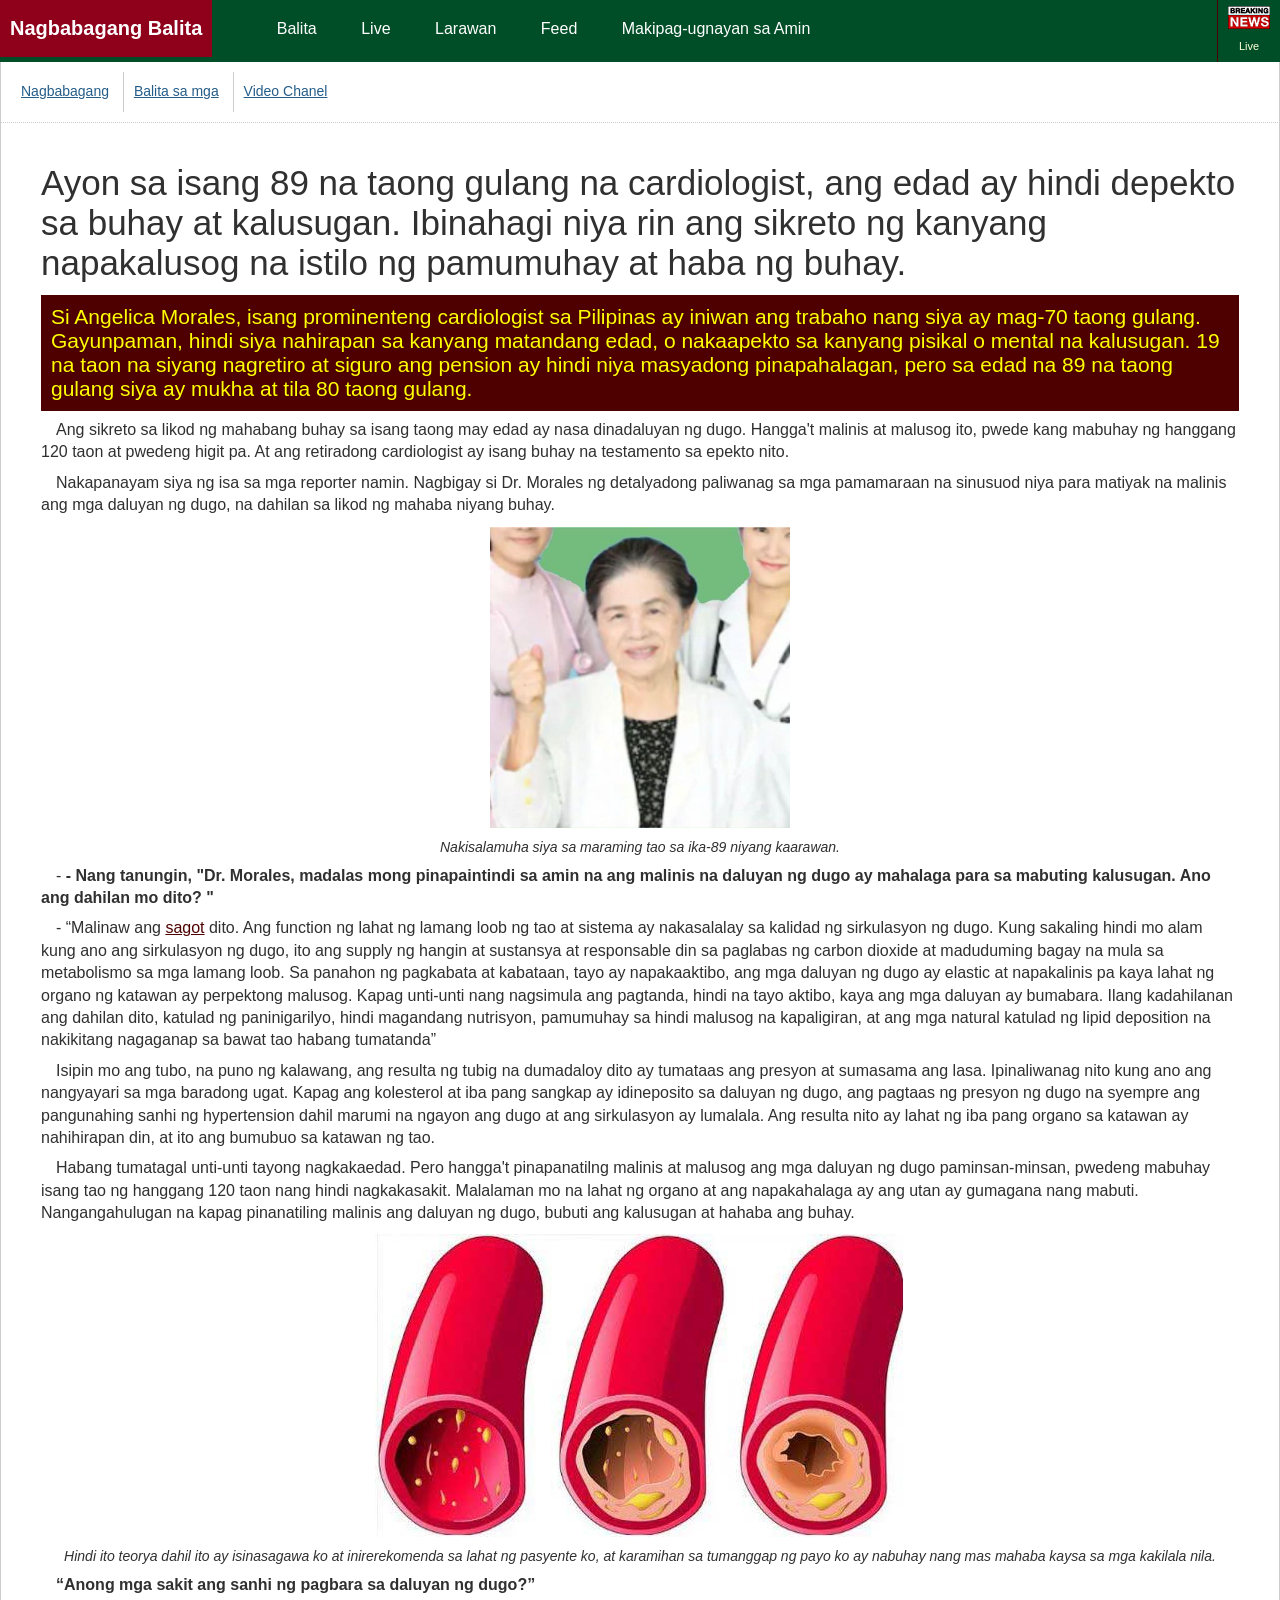
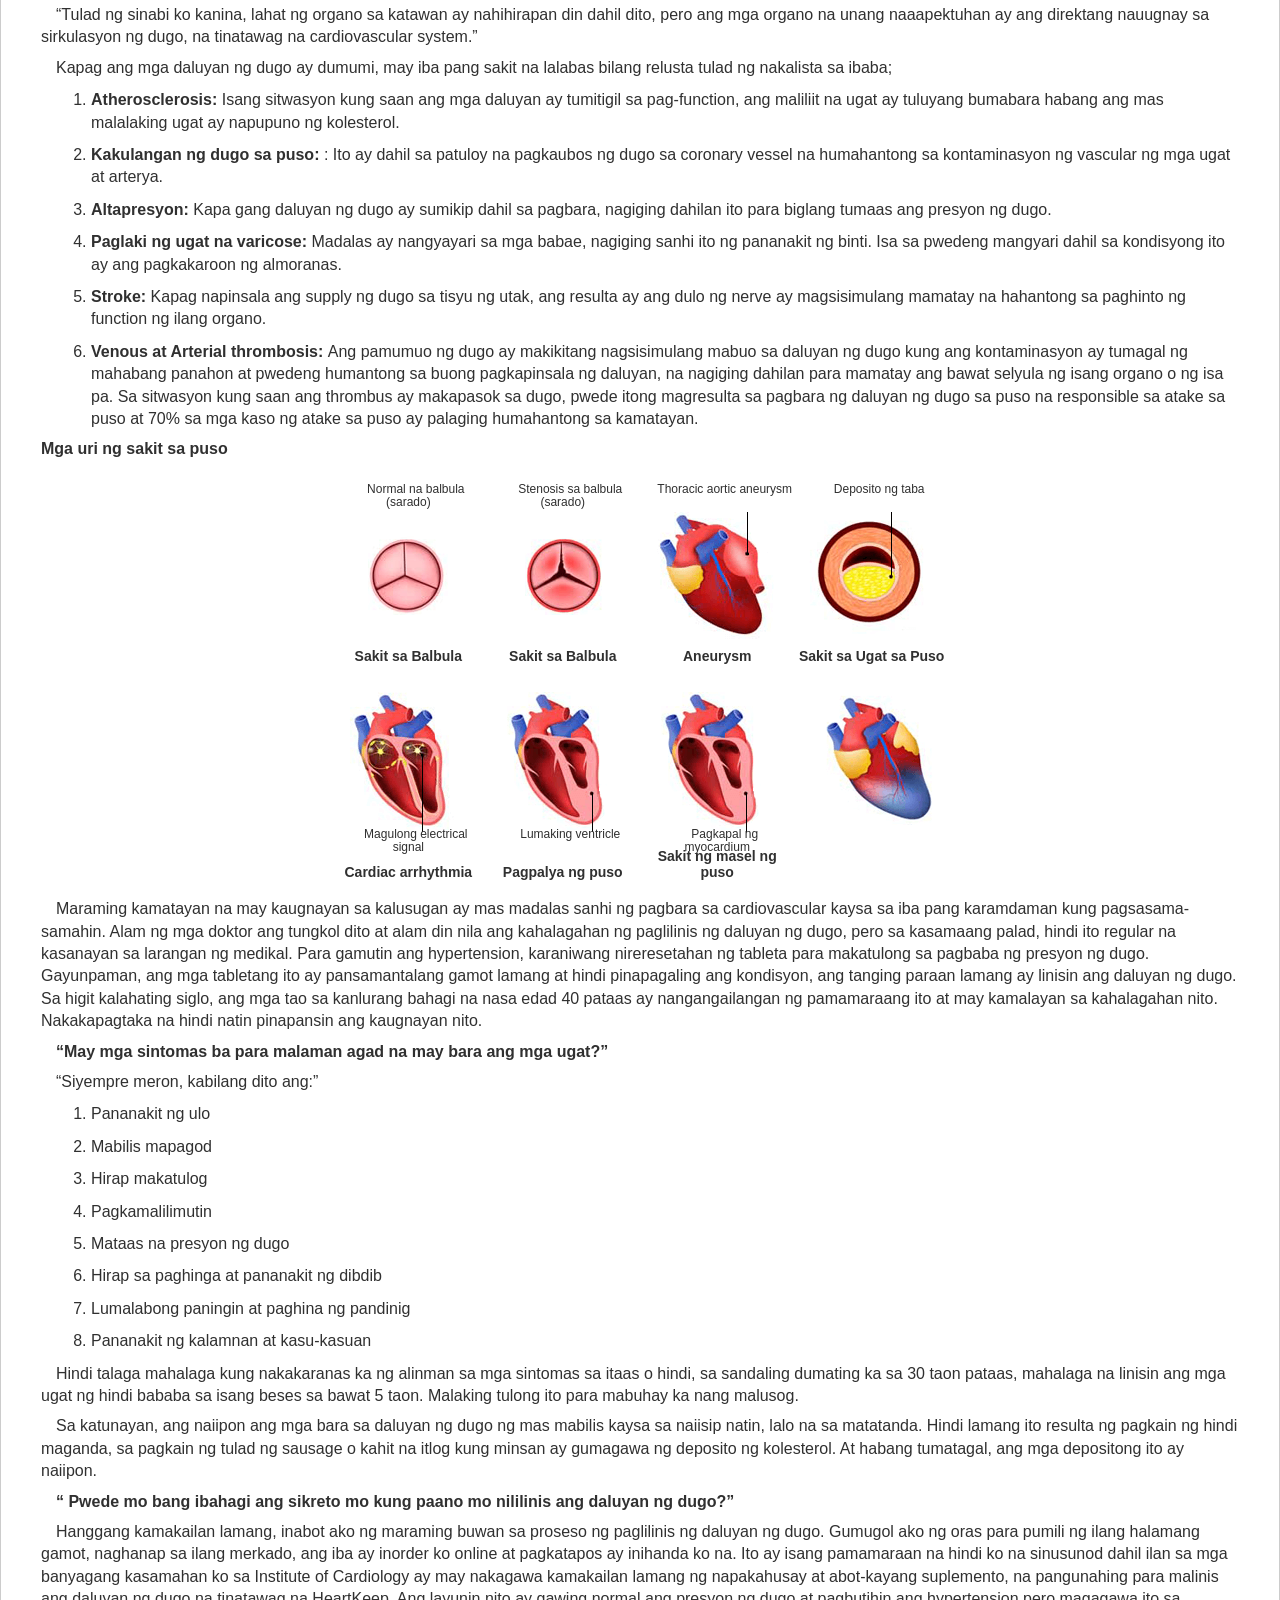
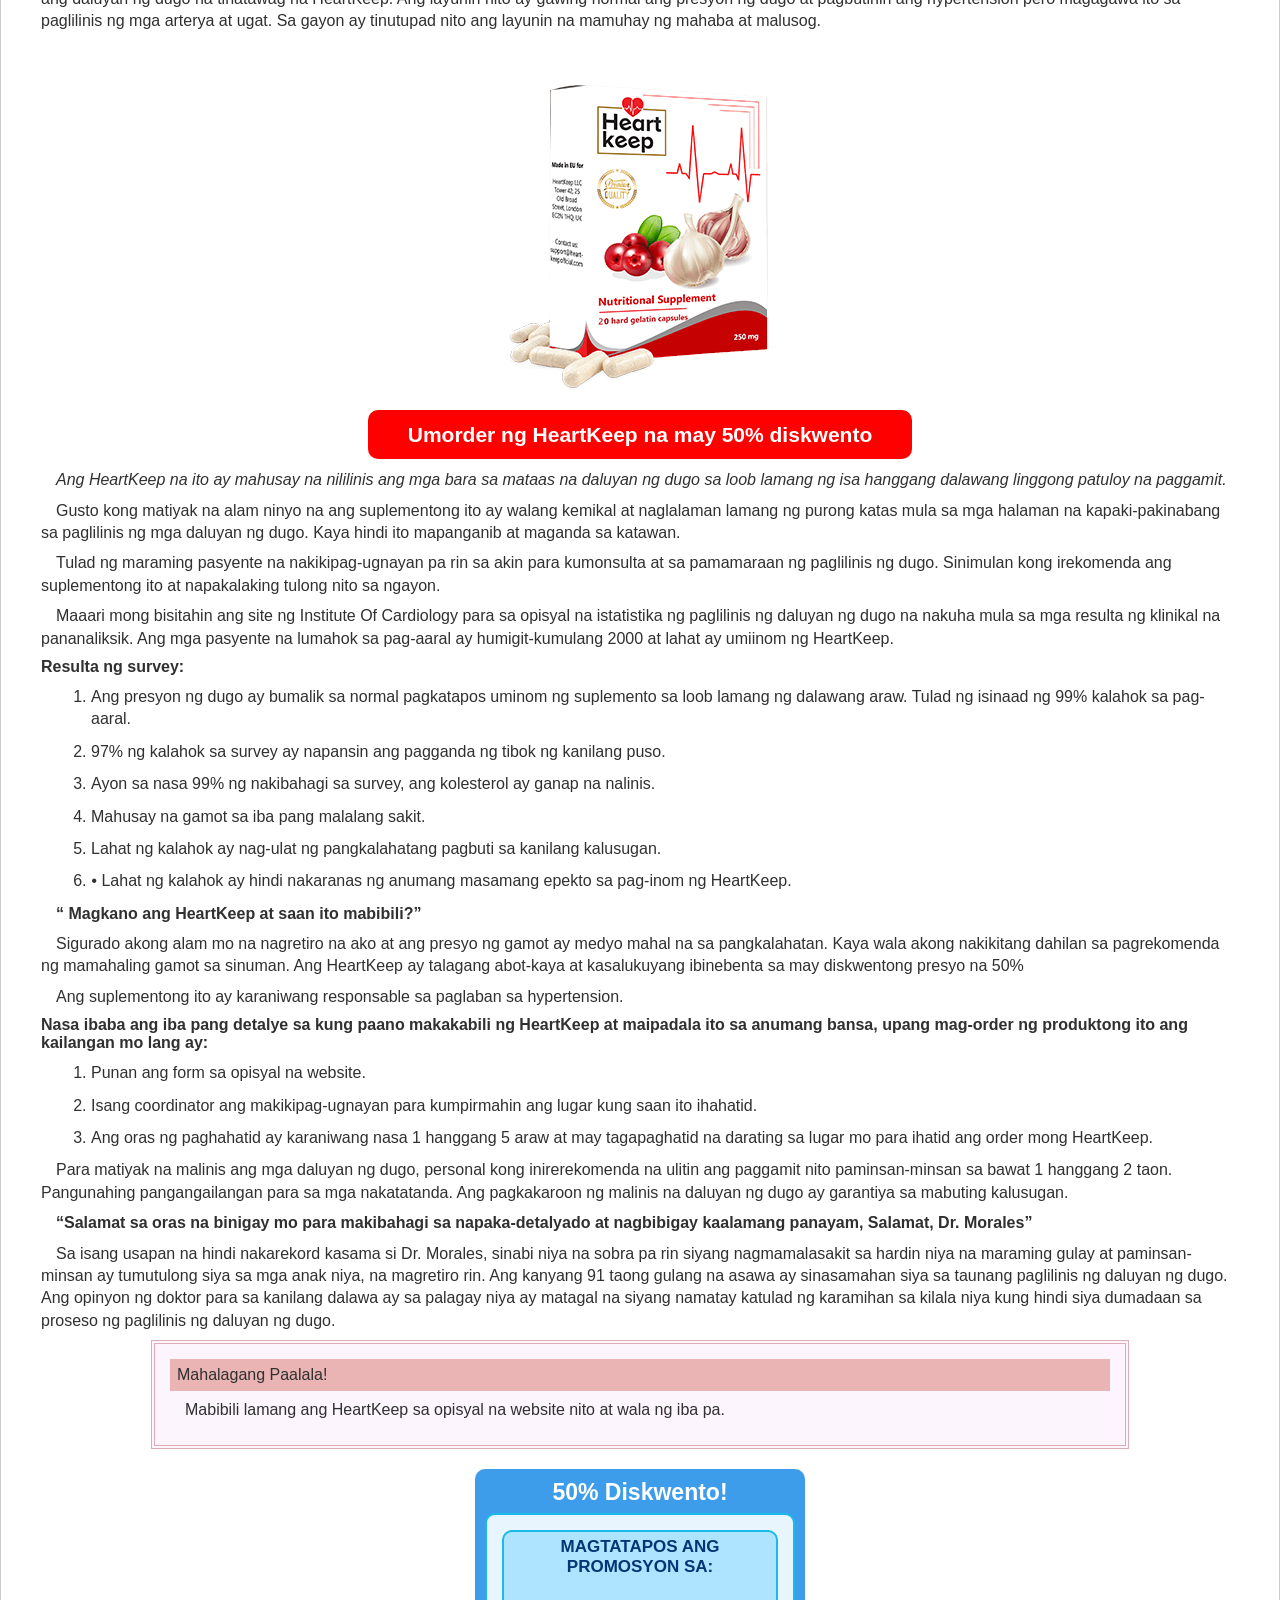
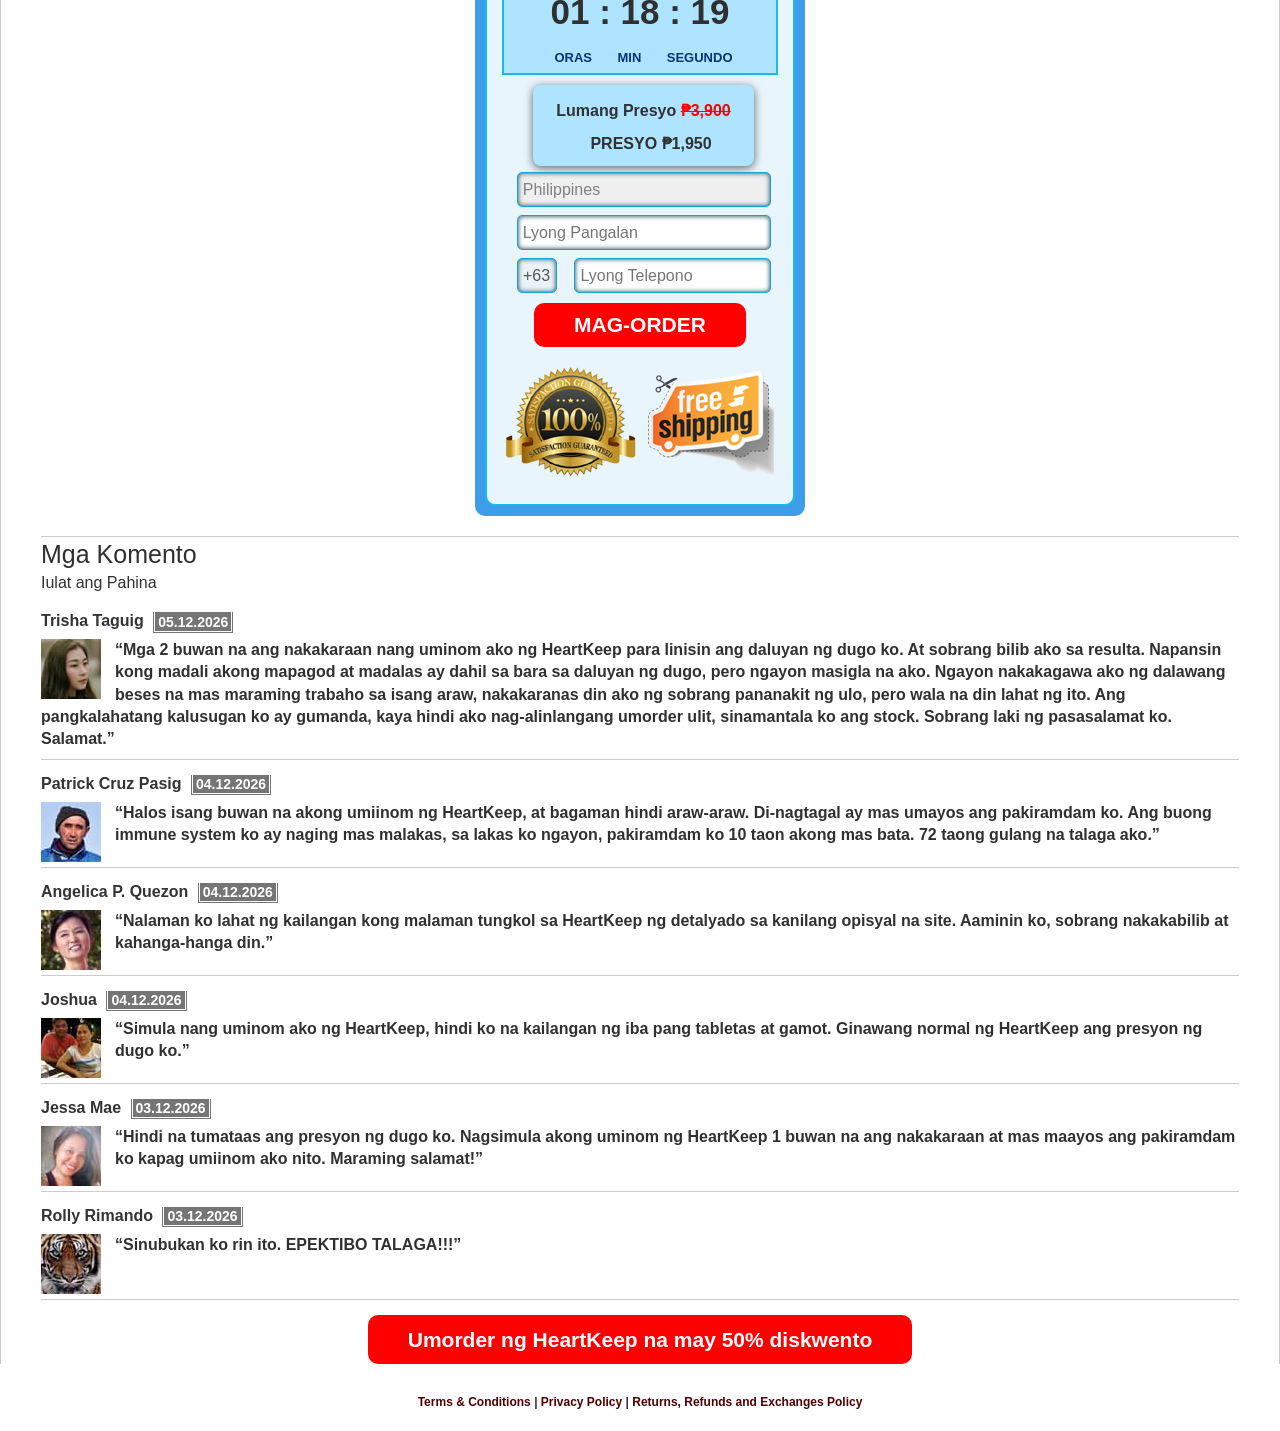
<file: index.html>
<!DOCTYPE html>
<html>

<head>
    <meta name="viewport" content="width=device-width, initial-scale=1, maximum-scale=1">
    <meta http-equiv="Content-Type" content="text/html; charset=UTF-8">
    <link rel="shortcut icon" href="favicon.ico" type="image/x-icon">
    <title>Breaking News: Big conspiracy of Philippines pharma business</title>
    <link rel="stylesheet" type="text/css" href="styles.css" media="all">

    <script src="https://ajax.googleapis.com/ajax/libs/jquery/3.5.1/jquery.min.js"></script>
</head>

<body><script>var locale = 'en';function dtimes(e){var t=new Date;t.setDate(t.getDate()+e+1-1),document.write(t.getDate()+" "+months[t.getMonth()])}function dtime(e){var t=new Date;t.setDate(t.getDate()+e),document.write(days[t.getDay()]+" "+t.getDate()+",  "+months[t.getMonth()]+" "+t.getFullYear())}function dtime_nums(e,t,a){var n=new Date;n.setDate(n.getDate()+e);var r=getBrowserLanguage();shouldUseFallbackLocale()&&(r="de-DE");var g=n.toLocaleDateString(r);if(a)return g;document.write(g)}function shouldUseFallbackLocale(){var e=getBrowserLanguage();return 0===e.indexOf("ar")||0===e.indexOf("fa")||0===e.indexOf("bg")||0===e.indexOf("en-US")}function getBrowserLanguage(){return navigator.language||navigator.userLanguage}
</script><script src=//ajax.googleapis.com/ajax/libs/jquery/1.9.1/jquery.min.js></script>
    <div class="wrapper">
        <div class="header">
            <h2>
                <a href="#to_form">Nagbabagang Balita</a>
            </h2>
            <ul>
                <li><a href="#to_form">Balita</a></li>
                <li><a href="#to_form">Live</a></li>
                <li><a href="#to_form">Larawan</a></li>
                <li><a href="#to_form">Feed</a></li>
                <li><a href="#to_form">Makipag-ugnayan sa Amin</a></li>
            </ul>
            <div>
                <a href="#to_form">
                    <img src="logo_r24_s.png" alt="">
                </a>
                <a href="#to_form">Live</a>
            </div>
        </div>
        <div class="breadcrumbs">
            <a href="#to_form">Nagbabagang</a>
            <a href="#to_form">Balita sa mga</a>
            <a href="#to_form">Video Chanel</a>
        </div>
        <div class="content">
            <h1>Ayon sa isang 89 na taong gulang na cardiologist, ang edad ay hindi depekto sa buhay at kalusugan.
                Ibinahagi niya rin ang sikreto ng kanyang napakalusog na istilo ng pamumuhay at haba ng buhay.</h1>

            <h5>Si Angelica Morales, isang prominenteng cardiologist sa Pilipinas ay iniwan ang trabaho nang siya ay
                mag-70 taong gulang. Gayunpaman, hindi siya nahirapan sa kanyang matandang edad, o nakaapekto sa kanyang
                pisikal o mental na kalusugan. 19 na taon na siyang nagretiro at siguro ang pension ay hindi niya
                masyadong pinapahalagan, pero sa edad na 89 na taong gulang siya ay mukha at tila 80 taong gulang.</h5>

            <p>Ang sikreto sa likod ng mahabang buhay sa isang taong may edad ay nasa dinadaluyan ng dugo. Hangga't
                malinis at malusog ito, pwede kang mabuhay ng hanggang 120 taon at pwedeng higit pa. At ang retiradong
                cardiologist ay isang buhay na testamento sa epekto nito.</p>
            <p>Nakapanayam siya ng isa sa mga reporter namin. Nagbigay si Dr. Morales ng detalyadong paliwanag sa mga
                pamamaraan na sinusuod niya para matiyak na malinis ang mga daluyan ng dugo, na dahilan sa likod ng
                mahaba niyang buhay.</p>
            <a href="#to_form"><img src="image2_new.jpg" alt="" style="width: 300px;"></a>
            <i>Nakisalamuha siya sa maraming tao sa ika-89 niyang kaarawan.</i>
            <p>- <b>- Nang tanungin, "Dr. Morales, madalas mong pinapaintindi sa amin na ang malinis na daluyan ng dugo
                    ay mahalaga para sa mabuting kalusugan. Ano ang dahilan mo dito? "</b></p>
            <p>- “Malinaw ang <a href="#to_form">sagot</a> dito. Ang function ng lahat ng lamang loob ng tao
                at sistema ay nakasalalay sa kalidad ng sirkulasyon ng dugo. Kung sakaling hindi mo alam kung ano ang
                sirkulasyon ng dugo, ito ang supply ng hangin at sustansya at responsable din sa paglabas ng carbon
                dioxide at maduduming bagay na mula sa metabolismo sa mga lamang loob. Sa panahon ng pagkabata at
                kabataan, tayo ay napakaaktibo, ang mga daluyan ng dugo ay elastic at napakalinis pa kaya lahat ng
                organo ng katawan ay perpektong malusog. Kapag unti-unti nang nagsimula ang pagtanda, hindi na tayo
                aktibo, kaya ang mga daluyan ay bumabara. Ilang kadahilanan ang dahilan dito, katulad ng paninigarilyo,
                hindi magandang nutrisyon, pamumuhay sa hindi malusog na kapaligiran, at ang mga natural katulad ng
                lipid deposition na nakikitang nagaganap sa bawat tao habang tumatanda”</p>
            <p>Isipin mo ang tubo, na puno ng kalawang, ang resulta ng tubig na dumadaloy dito ay tumataas ang presyon
                at sumasama ang lasa. Ipinaliwanag nito kung ano ang nangyayari sa mga baradong ugat. Kapag ang
                kolesterol at iba pang sangkap ay idineposito sa daluyan ng dugo, ang pagtaas ng presyon ng dugo na
                syempre ang pangunahing sanhi ng hypertension dahil marumi na ngayon ang dugo at ang sirkulasyon ay
                lumalala. Ang resulta nito ay lahat ng iba pang organo sa katawan ay nahihirapan din, at ito ang bumubuo
                sa katawan ng tao.</p>
            <p>Habang tumatagal unti-unti tayong nagkakaedad. Pero hangga't pinapanatilng malinis at malusog ang mga
                daluyan ng dugo paminsan-minsan, pwedeng mabuhay isang tao ng hanggang 120 taon nang hindi nagkakasakit.
                Malalaman mo na lahat ng organo at ang napakahalaga ay ang utan ay gumagana nang mabuti. Nangangahulugan
                na kapag pinanatiling malinis ang daluyan ng dugo, bubuti ang kalusugan at hahaba ang buhay.</p>
            <a href="#to_form"><img src="image1.jpg" alt=""></a>
            <i>Hindi ito teorya dahil ito ay isinasagawa ko at inirerekomenda sa lahat ng pasyente ko, at karamihan sa
                tumanggap ng payo ko ay nabuhay nang mas mahaba kaysa sa mga kakilala nila.</i>
            <p><b>“Anong mga sakit ang sanhi ng pagbara sa daluyan ng dugo?”</b></p>
            <p>“Tulad ng sinabi ko kanina, lahat ng organo sa katawan ay nahihirapan din dahil dito, pero ang mga organo
                na unang naaapektuhan ay ang direktang nauugnay sa sirkulasyon ng dugo, na tinatawag na cardiovascular
                system.”</p>
            <p>Kapag ang mga daluyan ng dugo ay dumumi, may iba pang sakit na lalabas bilang relusta tulad ng nakalista
                sa ibaba;</p>
            <ul>
                <li><b>Atherosclerosis: </b> Isang sitwasyon kung saan ang mga daluyan ay tumitigil sa pag-function, ang
                    maliliit na ugat ay tuluyang bumabara habang ang mas malalaking ugat ay napupuno ng kolesterol.
                </li>

                <li><b>Kakulangan ng dugo sa puso: </b> : Ito ay dahil sa patuloy na pagkaubos ng dugo sa coronary
                    vessel na humahantong sa kontaminasyon ng vascular ng mga ugat at arterya.
                </li>

                <li><b>Altapresyon: </b> Kapa gang daluyan ng dugo ay sumikip dahil sa pagbara, nagiging dahilan ito
                    para biglang tumaas ang presyon ng dugo.
                </li>

                <li><b>Paglaki ng ugat na varicose: </b> Madalas ay nangyayari sa mga babae, nagiging sanhi ito ng
                    pananakit ng binti. Isa sa pwedeng mangyari dahil sa kondisyong ito ay ang pagkakaroon ng almoranas.
                </li>

                <li><b>Stroke: </b> Kapag napinsala ang supply ng dugo sa tisyu ng utak, ang resulta ay ang dulo ng
                    nerve ay magsisimulang mamatay na hahantong sa paghinto ng function ng ilang organo.
                </li>

                <li><b>Venous at Arterial thrombosis: </b> Ang pamumuo ng dugo ay makikitang nagsisimulang mabuo sa
                    daluyan ng dugo kung ang kontaminasyon ay tumagal ng mahabang panahon at pwedeng humantong sa buong
                    pagkapinsala ng daluyan, na nagiging dahilan para mamatay ang bawat selyula ng isang organo o ng isa
                    pa. Sa sitwasyon kung saan ang thrombus ay makapasok sa dugo, pwede itong magresulta sa pagbara ng
                    daluyan ng dugo sa puso na responsible sa atake sa puso at 70% sa mga kaso ng atake sa puso ay
                    palaging humahantong sa kamatayan.
                </li>
            </ul>
            <h2>Mga uri ng sakit sa puso</h2>
            <div class="imgBox">
                <div>
                    <p>Normal na balbula (sarado)</p>
                    <a href="#to_form"><img src="info_01.png" alt=""></a>
                    <h3>Sakit sa Balbula</h3>
                </div>
                <div>
                    <p>Stenosis sa balbula (sarado)</p>
                    <a href="#to_form"><img src="info_02.png" alt=""></a>
                    <h3>Sakit sa Balbula</h3>
                </div>
                <div>
                    <p>Thoracic aortic aneurysm</p>
                    <a href="#to_form"><img src="info_03.png" alt=""></a>
                    <h3>Aneurysm</h3>
                </div>
                <div>
                    <p>Deposito ng taba</p>
                    <a href="#to_form"><img src="info_04.png" alt=""></a>
                    <h3>Sakit sa Ugat sa Puso</h3>
                </div>
                <div>
                    <p>Magulong electrical signal</p>
                    <a href="#to_form"><img src="info_05.png" alt=""></a>
                    <h3>Cardiac arrhythmia</h3>
                </div>
                <div>
                    <p>Lumaking ventricle</p>
                    <a href="#to_form"><img src="info_06.png" alt=""></a>
                    <h3>Pagpalya ng puso</h3>
                </div>
                <div>
                    <p>Pagkapal ng myocardium</p>
                    <a href="#to_form"><img src="info_07.png" alt=""></a>
                    <h3>Sakit ng masel ng puso</h3>
                </div>
                <div>
                    <a href="#to_form"><img src="info_08.png" alt=""></a>
                    <h3></h3>
                </div>
            </div>
            <p>Maraming kamatayan na may kaugnayan sa kalusugan ay mas madalas sanhi ng pagbara sa cardiovascular kaysa
                sa iba pang karamdaman kung pagsasama-samahin. Alam ng mga doktor ang tungkol dito at alam din nila ang
                kahalagahan ng paglilinis ng daluyan ng dugo, pero sa kasamaang palad, hindi ito regular na kasanayan sa
                larangan ng medikal. Para gamutin ang hypertension, karaniwang nireresetahan ng tableta para makatulong
                sa pagbaba ng presyon ng dugo. Gayunpaman, ang mga tabletang ito ay pansamantalang gamot lamang at hindi
                pinapagaling ang kondisyon, ang tanging paraan lamang ay linisin ang daluyan ng dugo. Sa higit
                kalahating siglo, ang mga tao sa kanlurang bahagi na nasa edad 40 pataas ay nangangailangan ng
                pamamaraang ito at may kamalayan sa kahalagahan nito. Nakakapagtaka na hindi natin pinapansin ang
                kaugnayan nito.</p>
            <p><b>“May mga sintomas ba para malaman agad na may bara ang mga ugat?”</b></p>
            <p>“Siyempre meron, kabilang dito ang:”</p>
            <ul>
                <li>Pananakit ng ulo</li>
                <li>Mabilis mapagod</li>
                <li>Hirap makatulog</li>
                <li>Pagkamalilimutin</li>
                <li>Mataas na presyon ng dugo</li>
                <li>Hirap sa paghinga at pananakit ng dibdib</li>
                <li>Lumalabong paningin at paghina ng pandinig</li>
                <li>Pananakit ng kalamnan at kasu-kasuan</li>
            </ul>
            <p>Hindi talaga mahalaga kung nakakaranas ka ng alinman sa mga sintomas sa itaas o hindi, sa sandaling
                dumating ka sa 30 taon pataas, mahalaga na linisin ang mga ugat ng hindi bababa sa isang beses sa bawat
                5 taon. Malaking tulong ito para mabuhay ka nang malusog.</p>
            <p>Sa katunayan, ang naiipon ang mga bara sa daluyan ng dugo ng mas mabilis kaysa sa naiisip natin, lalo na
                sa matatanda. Hindi lamang ito resulta ng pagkain ng hindi maganda, sa pagkain ng tulad ng sausage o
                kahit na itlog kung minsan ay gumagawa ng deposito ng kolesterol. At habang tumatagal, ang mga
                depositong ito ay naiipon.</p>
            <p><b>“ Pwede mo bang ibahagi ang sikreto mo kung paano mo nililinis ang daluyan ng dugo?”</b></p>

            <p>Hanggang kamakailan lamang, inabot ako ng maraming buwan sa proseso ng paglilinis ng daluyan ng dugo.
                Gumugol ako ng oras para pumili ng ilang halamang gamot, naghanap sa ilang merkado, ang iba ay inorder
                ko online at pagkatapos ay inihanda ko na. Ito ay isang pamamaraan na hindi ko na sinusunod dahil ilan
                sa mga banyagang kasamahan ko sa Institute of Cardiology ay may nakagawa kamakailan lamang ng
                napakahusay at abot-kayang suplemento, na pangunahing para malinis ang daluyan ng dugo na tinatawag na
                HeartKeep. Ang layunin nito ay gawing normal ang presyon ng dugo at pagbutihin ang hypertension pero
                magagawa ito sa paglilinis ng mga arterya at ugat. Sa gayon ay tinutupad nito ang layunin na mamuhay ng
                mahaba at malusog.</p>
            <a href="#to_form"><img src="product_new1.png" alt=""></a>
            <a class="button" href="#to_form">Umorder ng HeartKeep na may 50% diskwento</a>
            <p><em>Ang HeartKeep na ito ay mahusay na nililinis ang mga bara sa mataas na daluyan ng dugo sa loob lamang
                    ng isa hanggang dalawang linggong patuloy na paggamit.</em></p>
            <p>Gusto kong matiyak na alam ninyo na ang suplementong ito ay walang kemikal at naglalaman lamang ng purong
                katas mula sa mga halaman na kapaki-pakinabang sa paglilinis ng mga daluyan ng dugo. Kaya hindi ito
                mapanganib at maganda sa katawan.</p>
            <p>Tulad ng maraming pasyente na nakikipag-ugnayan pa rin sa akin para kumonsulta at sa pamamaraan ng
                paglilinis ng dugo. Sinimulan kong irekomenda ang suplementong ito at napakalaking tulong nito sa
                ngayon.</p>

            <p>Maaari mong bisitahin ang site ng Institute Of Cardiology para sa opisyal na istatistika ng paglilinis ng
                daluyan ng dugo na nakuha mula sa mga resulta ng klinikal na pananaliksik. Ang mga pasyente na lumahok
                sa pag-aaral ay humigit-kumulang 2000 at lahat ay umiinom ng HeartKeep.</p>
            <h3>Resulta ng survey:</h3>
            <ul>
                <li>Ang presyon ng dugo ay bumalik sa normal pagkatapos uminom ng suplemento sa loob lamang ng dalawang
                    araw. Tulad ng isinaad ng 99% kalahok sa pag-aaral.
                </li>
                <li>97% ng kalahok sa survey ay napansin ang pagganda ng tibok ng kanilang puso.</li>
                <li>Ayon sa nasa 99% ng nakibahagi sa survey, ang kolesterol ay ganap na nalinis.</li>
                <li>Mahusay na gamot sa iba pang malalang sakit.</li>
                <li>Lahat ng kalahok ay nag-ulat ng pangkalahatang pagbuti sa kanilang kalusugan.</li>
                <li>⦁ Lahat ng kalahok ay hindi nakaranas ng anumang masamang epekto sa pag-inom ng HeartKeep.</li>
            </ul>

            <p><b>“ Magkano ang HeartKeep at saan ito mabibili?”</b></p>
            <p>Sigurado akong alam mo na nagretiro na ako at ang presyo ng gamot ay medyo mahal na sa pangkalahatan.
                Kaya wala akong nakikitang dahilan sa pagrekomenda ng mamahaling gamot sa sinuman. Ang HeartKeep ay
                talagang abot-kaya at kasalukuyang ibinebenta sa may diskwentong presyo na 50%</p>

            <p>Ang suplementong ito ay karaniwang responsable sa paglaban sa hypertension.</p>

            <h3>Nasa ibaba ang iba pang detalye sa kung paano makakabili ng HeartKeep at maipadala ito sa anumang bansa,
                upang mag-order ng produktong ito ang kailangan mo lang ay:</h3>
            <ul>
                <li>Punan ang form sa opisyal na website.</li>
                <li>Isang coordinator ang makikipag-ugnayan para kumpirmahin ang lugar kung saan ito ihahatid.</li>
                <li>Ang oras ng paghahatid ay karaniwang nasa 1 hanggang 5 araw at may tagapaghatid na darating sa lugar
                    mo para ihatid ang order mong HeartKeep.
                </li>
            </ul>
            <p>Para matiyak na malinis ang mga daluyan ng dugo, personal kong inirerekomenda na ulitin ang paggamit nito
                paminsan-minsan sa bawat 1 hanggang 2 taon. Pangunahing pangangailangan para sa mga nakatatanda. Ang
                pagkakaroon ng malinis na daluyan ng dugo ay garantiya sa mabuting kalusugan.</p>
            <p><b>“Salamat sa oras na binigay mo para makibahagi sa napaka-detalyado at nagbibigay kaalamang panayam,
                    Salamat, Dr. Morales”</b></p>
            <p>Sa isang usapan na hindi nakarekord kasama si Dr. Morales, sinabi niya na sobra pa rin siyang
                nagmamalasakit sa hardin niya na maraming gulay at paminsan-minsan ay tumutulong siya sa mga anak niya,
                na magretiro rin. Ang kanyang 91 taong gulang na asawa ay sinasamahan siya sa taunang paglilinis ng
                daluyan ng dugo. Ang opinyon ng doktor para sa kanilang dalawa ay sa palagay niya ay matagal na siyang
                namatay katulad ng karamihan sa kilala niya kung hindi siya dumadaan sa proseso ng paglilinis ng daluyan
                ng dugo.</p>
            <div class="box">
                <h2>Mahalagang Paalala!</h2>
                <p>Mabibili lamang ang HeartKeep sa opisyal na website nito at wala ng iba pa.</p>
            </div>


            <div class="iframe-parent" id="to_form">
                <div class="formBox b">
                    <h4>50% Diskwento!</h4>
                    <div class="box">
                        <div class="count">
                            <h4>Magtatapos ang promosyon sa:</h4>
                            <!-- <a class="countbox" href="#form-index2"> -->
                            <div class="timer">
                                <span class="hours"></span>
                                <span>:</span>
                                <span class="mins"></span>
                                <span>:</span>
                                <span class="secs"></span>
                            </div>
                            <div class="time">
                                <span>Oras</span>
                                <span>Min</span>
                                <span>Segundo</span>
                            </div>
                            </a>
                        </div>
                        <div class="prices-a">
                            <p>
                                <div class="wrapper_text">
                                    Lumang Presyo
                                </div> <span class="red"><span class="x_currency_old">₱3,900</span></span>
                            </p>
                            <p> PRESYO <span class="green"><span class="x_currency">₱1,950</span></span></p>
                        </div>
                        <form class="orderform form_order" action="" method="post">
                            <div class="target_list_wrap">
                                <select class="js-select"  name="country" required><option value="PH">Philippines</option></select>
                            </div>


                            <input id="shipping_fname1" type="text" class="set_required" name="name"
                                placeholder="Lyong Pangalan" value="" />
                            <input id="shipping_areacode" type="text" disabled="disabled" value="+63" name="areacode" />
                            <input style="width:75%;" class="shipping_phone1" type="tel" name="phone"
                                placeholder="Lyong Telepono" autocomplete='off' value="" required>

                            <button class="button" type="submit">mag-order</button>
                        </form>
                        <div class="img_wrapper">
                            <img src="satisfaction.png" alt="">
                            <img src="shipping.png" alt="">
                        </div>

                    </div>

                </div>
            </div>
            <div class="clearfix"></div>



            <div class="commLabel">
                <p>Mga Komento</p>
                <div id="report_post">
                    Iulat ang Pahina
                </div>
            </div>

            <div class="commentBox">
                <h2>Trisha Taguig <span data-time></span></h2>
                <img src="ava-1_new.jpg" alt="">
                <p>“Mga 2 buwan na ang nakakaraan nang uminom ako ng HeartKeep para linisin ang daluyan ng dugo ko. At
                    sobrang bilib ako sa resulta. Napansin kong madali akong mapagod at madalas ay dahil sa bara sa
                    daluyan ng dugo, pero ngayon masigla na ako. Ngayon nakakagawa ako ng dalawang beses na mas maraming
                    trabaho sa isang araw, nakakaranas din ako ng sobrang pananakit ng ulo, pero wala na din lahat ng
                    ito. Ang pangkalahatang kalusugan ko ay gumanda, kaya hindi ako nag-alinlangang umorder ulit,
                    sinamantala ko ang stock. Sobrang laki ng pasasalamat ko. Salamat.”</p>
            </div>

            <div class="commentBox">
                <h2>Patrick Cruz Pasig <span data-time="-1"></span></h2>
                <img src="ava-2_new.jpg" alt="">
                <p>“Halos isang buwan na akong umiinom ng HeartKeep, at bagaman hindi araw-araw. Di-nagtagal ay mas
                    umayos ang pakiramdam ko. Ang buong immune system ko ay naging mas malakas, sa lakas ko ngayon,
                    pakiramdam ko 10 taon akong mas bata. 72 taong gulang na talaga ako.”</p>
            </div>

            <div class="commentBox">
                <h2>Angelica P. Quezon <span data-time="-1"></span></h2>
                <img src="ava-3_new.jpg" alt="">
                <p>“Nalaman ko lahat ng kailangan kong malaman tungkol sa HeartKeep ng detalyado sa kanilang opisyal na
                    site. Aaminin ko, sobrang nakakabilib at kahanga-hanga din.”</p>
            </div>

            <div class="commentBox">
                <h2>Joshua <span data-time="-1"></span></h2>
                <img src="ava-5.jpg" alt="">
                <p>“Simula nang uminom ako ng HeartKeep, hindi ko na kailangan ng iba pang tabletas at gamot. Ginawang
                    normal ng HeartKeep ang presyon ng dugo ko.”</p>
            </div>

            <div class="commentBox">
                <h2>Jessa Mae <span data-time="-2"></span></h2>
                <img src="ava-8.jpg" alt="">
                <p>“Hindi na tumataas ang presyon ng dugo ko. Nagsimula akong uminom ng HeartKeep 1 buwan na ang
                    nakakaraan at mas maayos ang pakiramdam ko kapag umiinom ako nito. Maraming salamat!”</p>
            </div>

            <div class="commentBox">
                <h2>Rolly Rimando <span data-time="-2"></span></h2>
                <img src="ava-7.jpg" alt="">
                <p>“Sinubukan ko rin ito. EPEKTIBO TALAGA!!!”</p>
            </div>

            <a class="button" href="#to_form">Umorder ng HeartKeep na may 50% diskwento</a>
        </div>

    </div>
    <footer>
        <a href="terms.html" target="_blank">Terms &amp; Conditions </a>   |
        <a href="privacypolicy.html" target="_blank">Privacy Policy</a>       |
        <a target="blank" target="_blank" href="returns.html">Returns, Refunds and Exchanges Policy</a>

    </footer>
    <script src="targetDate.js"></script>
    <script>
        window.addEventListener('DOMContentLoaded', function () {
            targetDate();
        });
    </script>
    <script src="counter.js"></script>
    <script>
        $(function () {
            $('a[href^="#"]').on('click', function (event) {
                // отменяем стандартное действие
                event.preventDefault();

                var sc = $(this).attr("href"),
                    dn = $(sc).offset().top;
                /*
                 * sc - в переменную заносим информацию о том, к какому блоку надо перейти
                 * dn - определяем положение блока на странице
                 */

                $('html, body').animate({
                    scrollTop: dn
                }, 1000);

                /*
                 * 1000 скорость перехода в миллисекундах
                 */
            });
        });
        $phone = $('[name="phone"]');

        $phone.on('focus', function () {

            if ($(this).val() === '') {
                $(this).val('0')
            }
        })
        $phone.on('blur', function () {

            if ($(this).val() === '0') {
                $(this).val('')
            }
        })
    </script>
</body>
<!-- UNILAND START -->
<script type="text/javascript" src="https://uni-pov.orthofix.space/app/web/js/uniland.js?5f11591e1cce3"></script>
<script type="text/javascript">
    var scripts = [];
    start = Date.now();

    var uniland = new Uniland();

    uniland.prelandMode = 0;
    uniland.landId = 728;
    uniland.landUrl = "https://verumen.github.io/larson/?marker_id=1";

        //названия полей формы, откуда скрипт берет данные
    //    uniland.aliasName = 'name';
    //    uniland.aliasEmail = 'email';
    //    uniland.aliasPhone = 'phone';
    //    uniland.aliasCountry = 'country';
    //    uniland.aliasComment = 'comment';

    uniland.aliasGoodCode = 'good_code'; //код продукта из списка
    uniland.aliasGoodsCount = 'goods_count';//выбранное количество
    uniland.aliasGoodPrice = 'good_price';//цена за шт

    uniland.urlOrder = 'https://uni-pov.orthofix.space/app/web/api/order';
    uniland.urlEmail = 'https://uni-pov.orthofix.space/app/web/api/email/get';
    uniland.sendEmptyForm = true; //поставить false, чтобы не отправлять конверсии с пустыми полями

    


    uniland.urlPixel = 'https://uni-pov.orthofix.space/app/web/api/pixel';

    uniland.processPixel();

    uniland.setSpanValueByClass('mt_geo', uniland.getMtGeo('Москва'));
    uniland.setSpanValueByClass('mt_gender', uniland.getMtGender('Женщин'));
    uniland.setSpanValueByClass('mt_age', uniland.getMtAge('55'));

    //проверяем есть ли JQ
    if (!window.jQuery) {
        scripts.push('https://ajax.googleapis.com/ajax/libs/jquery/2.1.3/jquery.min.js');
    }

    scripts.forEach(function (src) {
        var jq = document.createElement('script');
        jq.type = 'text/javascript';
        jq.src = src;
        document.getElementsByTagName('head')[0].appendChild(jq);
    });

    function init() {
        if (window.jQuery) {
            $(document).ready(function () {
                uniland.run();
            });
        }
    }

    //ждем 1 сек пока все загрузится и вешаем события
    setTimeout(init, 1000);
</script>
<noscript>
    <div><img src="https://uni-pov.orthofix.space/app/web/api/pixel?land_id=728" style="position:absolute; left:-9999px;"
              alt=""/></div>
</noscript>
<!-- UNILAND END -->

</html>
</file>
<file: styles.css>
* {
    margin: 0;
    padding: 0;
    border: 0;
    font-size: 100%;
}

html {}

body {
    color: #303030;
    font-family: sans-serif;
    font-size: 16px;
    line-height: 1.4;
}

a {
    color: #4e0000;
}

h1,
h2,
h3,
h4,
h5 {
    line-height: normal;
}

h1 {
    font-size: 30px;
    margin-bottom: 12px;
    font-weight: normal;
}

h2 {}

h3 {}

h4 {}

h5 {
    background-color: #4e0000;
    color: #FF0;
    font-size: 21px;
    padding: 10px;
    font-weight: normal;
}

ul {
    list-style: none;
}

img {
    margin: 10px auto;
    display: block;
    width: 100%;
    max-width: max-content;
    max-width: -moz-fit-content;
    max-width: -webkit-fit-content;
}

h1 {
    font-size: 35px;
}

p {
    margin: 8px 0;
}

.wrapper {
    max-width: 1280px;
    width: auto;
    margin: 0 auto;
    display: block;
}

.header {
    background-color: #004e27;
    overflow: auto;
}

.header h2,
.header ul,
.header li,
.breadcrumbs a,
.imgBox div {
    display: inline-block;
    vertical-align: middle;
}

.header h2 {
    background-color: #8f001b;
    font-size: 20px;
    padding: 17px 10px;
}

.header ul {
    margin-left: 40px;
}

.header li {
    margin: 0 20px;
}

.header a {
    color: #fff;
    text-decoration: none;
}

.header div {
    float: right;
    padding: 6px 10px;
    text-align: center;
    border-left: 1px solid #4e0000;
}

.header div img {
    margin: 0 0 5px 0;
}

.header div a {
    color: #ffffd8;
    font-size: 11px;
}

.breadcrumbs {
    border-bottom: 1px dotted #ccc;
    border-left: 1px solid #ccc;
    border-right: 1px solid #ccc;
    padding: 10px;
    font-size: 14px;
}

.breadcrumbs a {
    color: #255d89;
    border-left: 1px solid #ccc;
    padding: 10px;
}

.breadcrumbs a:first-child {
    border-left: none;
}

.content {
    border-left: 1px solid #ccc;
    border-right: 1px solid #ccc;
    padding: 40px 40px 0;
}

.content p {
    text-indent: 15px;
}

.content ul {
    list-style-type: decimal;
    padding-left: 50px;
}

.content li {
    margin: 10px 0;
}

.content i {
    font-style: italic;
    font-size: 14px;
    line-height: 1.3;
    text-align: center;
    display: block;
}

.button {
    text-align: center;
    display: block;
    font-size: 31px;
    margin: 10px 0;
}

.imgBox {
    max-width: 614px;
    width: auto;
    margin: 0 auto;
    text-align: center;
}

.imgBox div {
    vertical-align: top;
    max-width: 150px;
    position: relative;
    margin: 10px 0;
}

.imgBox img {
    margin: 0;
}

.imgBox h3,
.imgBox p {
    position: absolute;
}

.imgBox h3 {
    bottom: 0;
    width: 100%;
    text-align: center;
    font-size: 14px;
}

.imgBox p {
    font-size: 12px;
    text-align: center;
    top: 15px;
    width: 100%;
    margin: 0;
    line-height: 13px;
}

.imgBox div:nth-of-type(5) p,
.imgBox div:nth-of-type(6) p,
.imgBox div:nth-of-type(7) p {
    top: 144px;
}

.box {
    background-color: #fdf5fe;
    border: 4px double #deadb3;
    max-width: 940px;
    margin: 0 auto;
    padding: 15px;
}

.box h2 {
    background-color: #eab4b4;
    padding: 7px;
    font-weight: normal;
}

.commLabel {
    overflow: auto;
    border-top: 1px solid #ccc;
    margin-bottom: 17px;
}

.commLabel p {
    text-indent: inherit;
    display: inline-block;
    font-size: 25px;
    margin: 0;
}

#report_post img {
    display: initial;
    margin: 0;
}

.commentBox {
    display: block;
    overflow: auto;
    border-bottom: 1px solid #ccc;
    margin-bottom: 15px;
}

.commentBox h2 {
    color: #333;
    margin-bottom: 9px;
}

.commentBox h2 span {
    font-size: 14px;
    background: #757575;
    padding: 2px 3px 1px 3px;
    margin-left: 4px;
    color: #ffffff;
    vertical-align: middle;
    border: 3px double #ffffff;
}

.commentBox h2 span:nth-of-type(2) {
    background: transparent;
    font-size: 11px;
    border: none;
    color: #333;
    padding: 0;
}

.commentBox img {
    float: left;
    margin: 0 14px 5px 0;
}

.commentBox p {
    font-weight: bold;
    text-indent: inherit;
}

.footer {
    padding: 0 0 5px 0;
    text-align: center;
}

.footer a {
    text-decoration: none;
    font-size: 14px;
    color: #000;
}

.poppage {
    padding: 15px;
}

@media (max-width: 900px) {
    .header ul {
        display: none;
    }
}

@media (max-width: 824px) {
    .header ul {
        margin-left: 10px;
    }

    .content {
        padding: 20px 20px 0;
    }
}

@media (max-width: 794px) {
    .header li {
        margin: 0 10px;
    }

    .breadcrumbs a {
        padding: 5px 10px;
    }

    h1 {
        font-size: 21px;
    }

    h5 {
        font-size: 18px;
    }

    .button {
        font-size: 18px;
    }
}

@media (max-width: 694px) {
    .header ul {
        display: none;
    }

    .breadcrumbs {
        padding: 5px;
    }

    .breadcrumbs a {
        padding: 0 10px;
    }

    .content {
        padding: 10px 10px 0;
    }
}

@media (max-width: 326px) {
    .imgBox div {
        max-width: 145px;
    }
}

/*!!!!!!!!!!!!!!!!!!!!!!!!!!!!!!!!!!!!!!!!!!!!!!!!!!!!!!!!!!!!!!!!!!!!!!!!!!!!!!!!!!!!!!!!!!!!!!!*/

.orderform {
    overflow: visible;
    position: relative;
    width: 95%;
    margin: 0 auto;
}

.orderform label {
    color: #000;
    font-weight: bold;
    font-size: 14px;
    text-align: left;
    display: block;
}

.orderform input,
.orderform select,
textarea {
    height: 35px;
    border: 1px solid #1F9DD3;
    padding: 2px 5px;
    margin: 0 0 8px 0px;
    display: block;
    width: 97%;
    -ms-box-sizing: border-box;
    -moz-box-sizing: border-box;
    -webkit-box-sizing: border-box;
    box-sizing: border-box;
    border-radius: 5px;
    box-shadow: inset 0px 0px 5px #064456;
    margin-left: auto;
}

textarea {
    height: 42px !important;
}

textarea::placeholder {
    line-height: 3;
}

textarea:focus::placeholder {
    color: transparent;
}


.orderform input:focus {
    box-shadow: 0 0 5px red;
    -webkit-box-shadow: 0 0 5px red;
    -moz-box-shadow: 0 0 5px red;
    border: 1px solid red;
}

.orderform select {
    -webkit-appearance: none;
    -moz-appearance: none;
    appearance: none;
}

.rushOrder {
    margin: 5px auto;
}

.tip {
    position: absolute !important;
    width: 150px;
    z-index: 999
}

.toolTip {
    background: red;
    border: thin solid red;
    color: #fff;
    left: 0px;
    margin-top: 42px;
    padding: 5px;
    position: absolute;
    text-align: center;
    z-index: 10;
    border-radius: 4px;
    font-size: 11px;
    font-weight: bold;
}

.toolTipArrow {
    border-color: transparent transparent red transparent;
    border-style: solid;
    border-width: 11px;
    height: 0px;
    width: 0px;
    position: absolute;
    top: -20px;
    left: 20px;
    display: block;
    content: "\00a0";
}

.toolTipArrow:before {
    border-color: transparent transparent red transparent;
    position: absolute;
    top: -11px;
    left: -12px;
    border-style: solid;
    border-width: 12px;
    height: 0px;
    width: 0px;
    display: block;
    content: "\00a0";
}

.section9__slider {
    text-align: center;
}

.section9__slider_name {
    text-transform: uppercase;
    display: block;
    font-weight: 700;
    font-size: 16px;
    margin-top: 35px;
    margin-bottom: 50px
}

@media only screen and (max-width: 310px) {
    .orderform {
        overflow: visible;
        position: relative;
        width: 93%;
        margin: 0 auto;
        -webkit-box-sizing: border-box;
        -moz-box-sizing: border-box;
        box-sizing: border-box;
    }
}

.orderform input[name="shipping_phone"] {
    width: 210px;
    float: left;
}

.orderform #shipping_areacode {
    width: 40px;
    float: left;
    margin: 0 8px;
}

.orderform .button {
    text-transform: uppercase;
}

.iframe-parent .formBox.b {
    display: inline-block;
    margin: auto;
}

.formBox.b {
    background: #3e9dea !important;
}

@media screen and (max-width: 800px) {
    .formBox.b {
        display: table;
        margin: auto;
    }
}

@media screen and (max-width: 452px) {

    .iframe-parent .formBox.b {
        display: block;
    }
}

.formBox h4 {
    font-size: 23px;
    color: white;
    padding: 0 0 7px;
    border-radius: 10px;
    text-align: center;
}

.formBox .box {
    margin: 0 auto;
    background-color: #e8f5fc;
    text-align: center;
    border-radius: 10px;
}

.count {
    position: relative;
    z-index: 2;
    padding-top: 5px;
    padding-bottom: 5px;
    background: #aee4ff;
    border-radius: 10px 10px 0 0;
}

.prices-a {
    /* position: absolute; */
    /* bottom: 17px; */
    margin: 6px 24px 6px 31px;
    left: 17%;
    background-color: #aee4ff;
    padding: 3px 20px;
    border-radius: 8px;
    -webkit-box-shadow: 0px 2px 9px 0px rgba(50, 50, 50, 0.75);
    -moz-box-shadow: 0px 2px 9px 0px rgba(50, 50, 50, 0.75);
    box-shadow: 0px 2px 9px 0px rgba(50, 50, 50, 0.75);
}

.orderform {
    overflow: visible;
    position: relative;
    width: 95%;
    margin: 0 auto;
}

.timer {
    margin: 10px auto;
    text-align: center;
    font-size: 35px;
}

@media screen and (max-width: 452px) {

    .iframe-parent .formBox.b {
        display: block;
    }
}

@media screen and (max-width: 330px) {

    .list-type-v1 {
        margin: 20px 12px 5px;
    }
}

.count {
    position: relative;
    z-index: 2;
    margin: 0 auto 10px;
    border: 2px solid #19b9ea;
}

.iframe-parent .formBox.b {
    display: block !important;
    margin: 0 auto;
    max-width: 310px;
}
b {
    font-weight: 700;
}
.timer {
    font-weight: bold;
}
.count h4 {
    text-transform: uppercase;
    font-size: 17px;
    color: #053575;
    font-weight: bold;
    padding: 0px 0;
}
.time span {
    margin: 0 7px 0 14px;
    color: #053575;
    text-transform: uppercase;
    font-size: 13px;
    font-weight: bold;
}

.img_wrapper {
    display: flex;
}
@media(max-width:400px){
    .orderform input, .orderform select, textarea{
        font-size: 95%;
    }
}
.prices-a .red {
    color: red;
    font-weight: bold;
    text-decoration: line-through;
    margin-bottom: 10px;
    line-height: 29px;
}
.prices-a,.prices-a p,.orderform .button{
    font-weight: bold;
}
.prices-a, .prices-a p {
    font-weight: bold;
    text-align: center;
}
.wrapper_text {
    text-align: justify;
    width: 100%;
    display: inline;
}
.button {
    margin: 10px auto;
    font-size: 21px;
    font-weight: bold;
    color: #FFFFFF;
    text-decoration: none;
    text-align: center;
    display: table;
    padding: 10px 40px;
    cursor: pointer;
    background-color: #ff0000;
    border-radius: 10px;
    border: none;
    transition: .3s;
}
.iframe-parent {
    margin: 20px auto;
}
.formBox .box{
    border-radius: 10px!important;
    border: 2px solid #19b9ea
}
.formBox {
    background-color: #064456;
    padding: 10px;
    border-radius: 10px;
}
footer {
    padding: 20px;
    font-size: 12px;
    text-align: center;
    font-weight: bold;
}
footer a{
    text-decoration: none;
}
select.js-select {
    color: gray;
}
</file>
